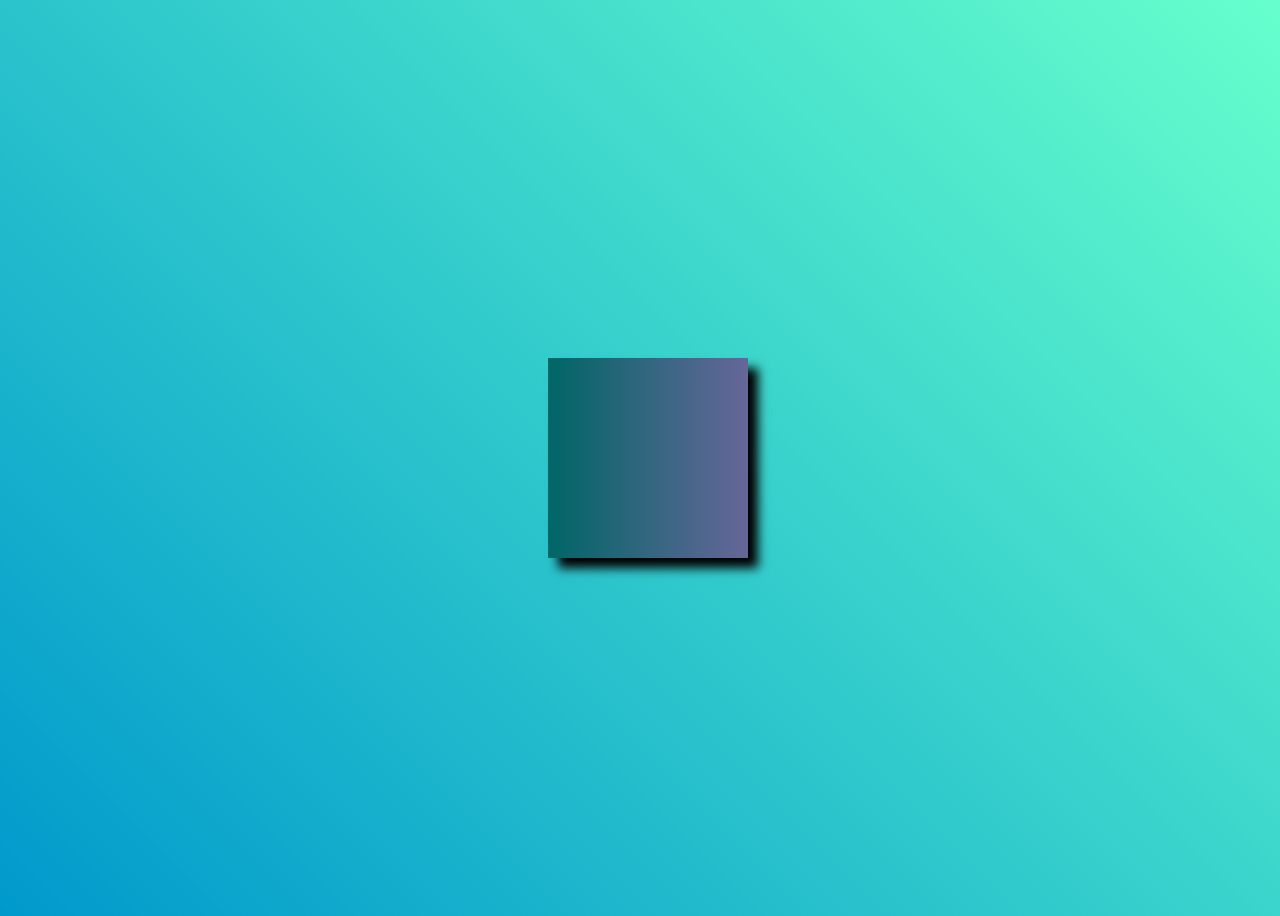
<file: box-tilt-hover/index.html>
<!DOCTYPE html>
<html lang="en">
<head>
    <meta charset="UTF-8">
    <meta name="viewport" content="width=device-width, initial-scale=1.0">
    <title>Box-tilt-hover</title>
    <link href="style.css" rel="stylesheet">
</head>
<body>
    <div id="box"></div>
    <script src="index.js"></script>
</body>
</html>
</file>
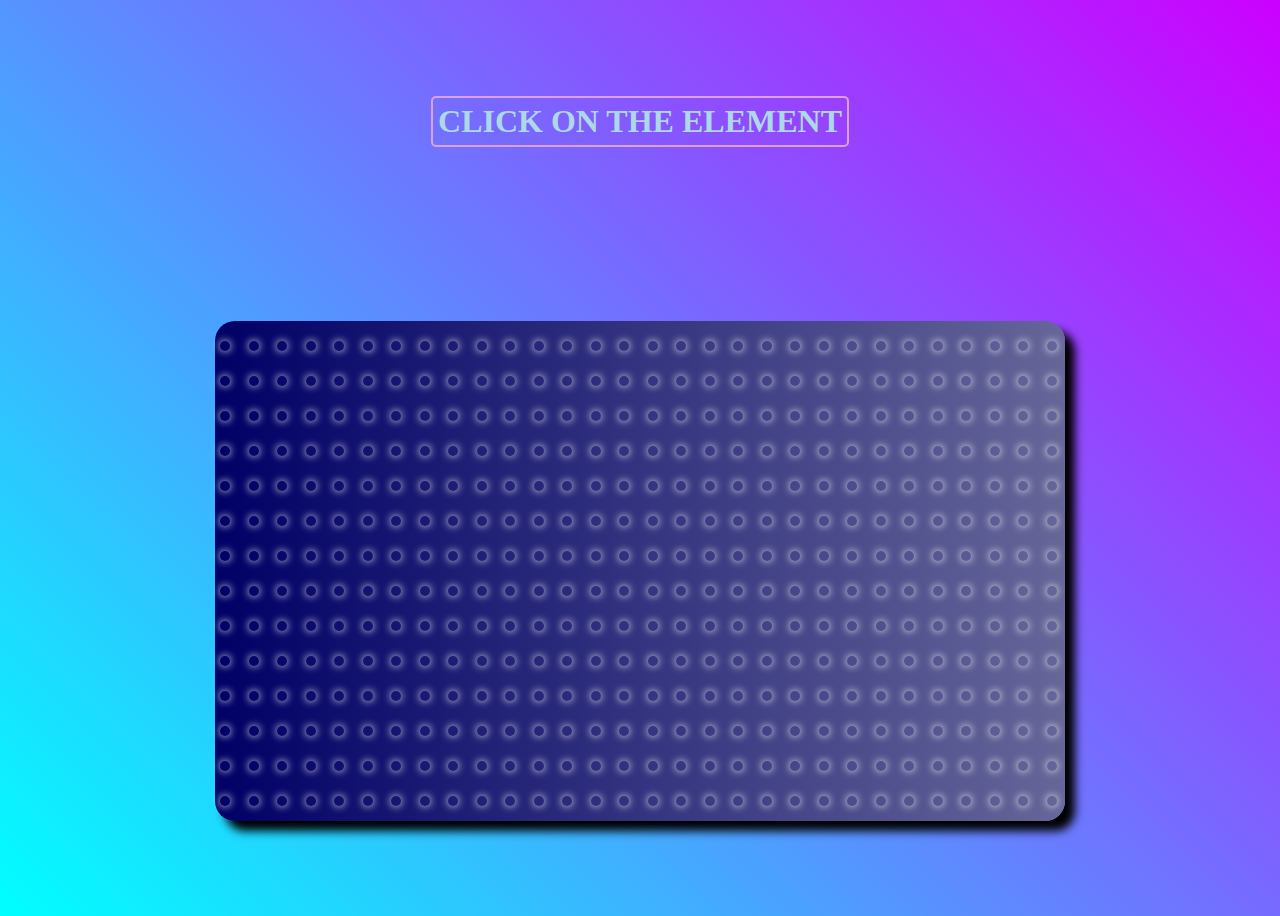
<file: click-wave/index.html>
<!DOCTYPE html>
<html lang="en">
<head>
    <meta charset="UTF-8">
    <meta name="viewport" content="width=device-width, initial-scale=1.0">
    <title>Click-wave</title>
    <link href="style.css" rel="stylesheet">
</head>
<body>
    <h1>CLICK ON THE ELEMENT</h1>
    <div class="container" id="box"></div>
    <script src="index.js"></script>
</body>
</html>
</file>
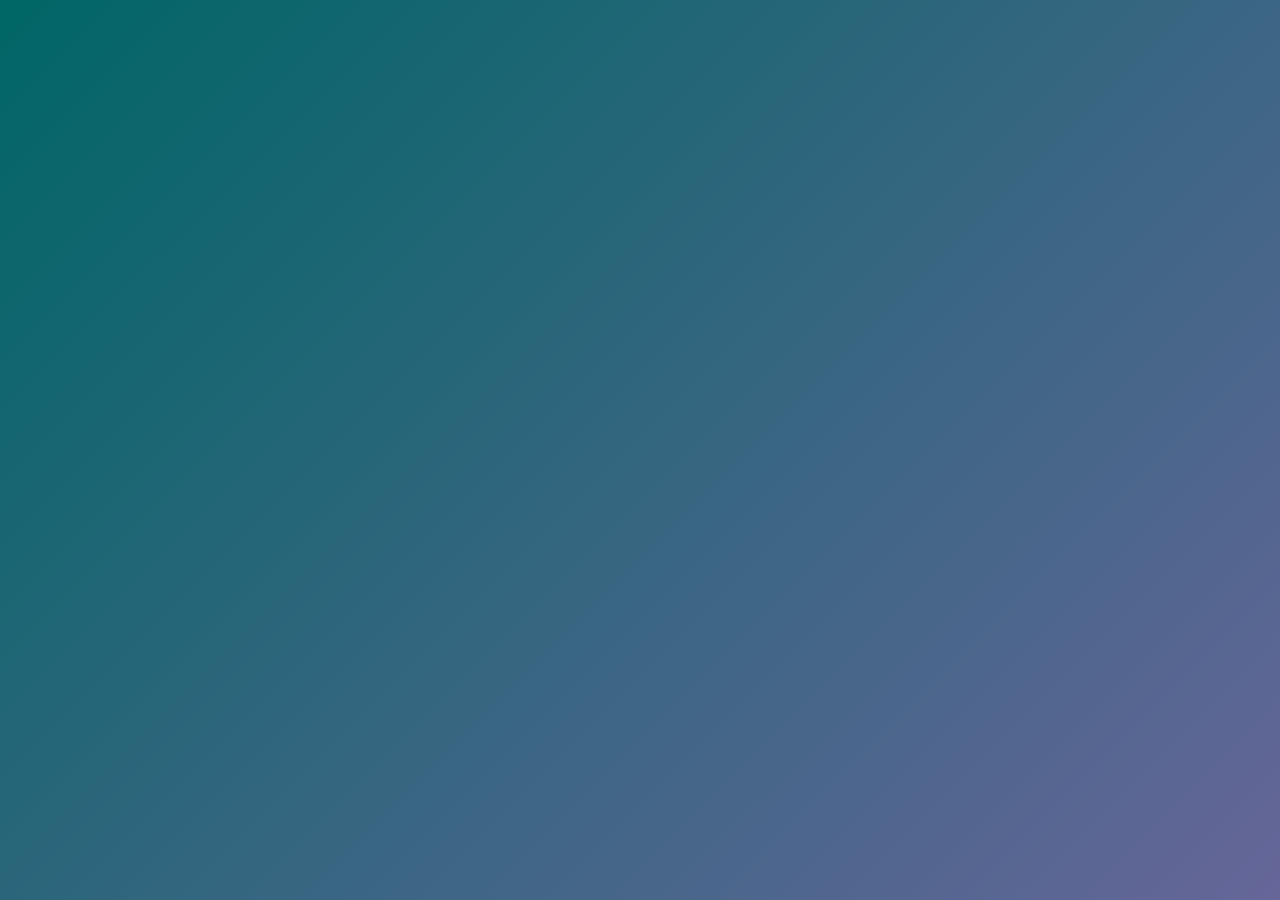
<file: cursor-hover-animation/index.html>
<!DOCTYPE html>
<html lang="en">
<head>
    <meta charset="UTF-8">
    <meta name="viewport" content="width=device-width, initial-scale=1.0">
    <title>hover-animation</title>
    <link href="style.css" rel="stylesheet">
</head>
<body>
    <div id="hehe"></div>
    <script src="index.js"></script>
</body>
</html>
</file>
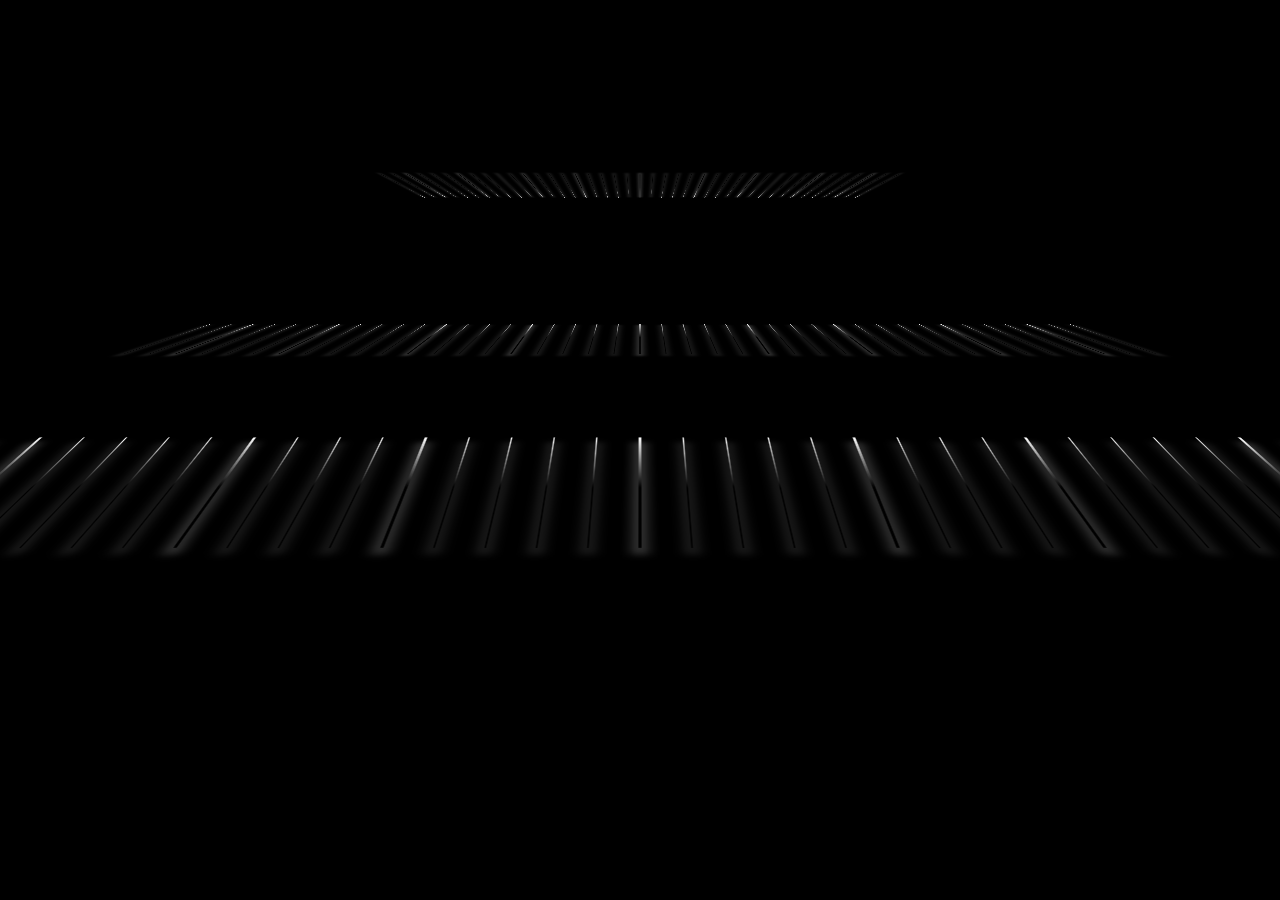
<file: wave-bars/index.html>
<!DOCTYPE html>
<html lang="en">
<head>
    <meta charset="UTF-8">
    <meta name="viewport" content="width=device-width, initial-scale=1.0">
    <title>Wave-bars</title>
    <link href="style.css" rel="stylesheet">
</head>
<body>
    <div style="--j:0.5;">
        <span style="--i:0.0s;--j:20px "></span>
        <span style="--i:0.1s;--j:40px"></span>
        <span style="--i:0.2s;--j:60px"></span>
        <span style="--i:0.3s;"></span>
        <span style="--i:0.4s;"></span>
        <span style="--i:0.5s;"></span>
        <span style="--i:0.6s;"></span>
        <span style="--i:0.7s;"></span>
        <span style="--i:0.8s;"></span>
        <span style="--i:0.9s;"></span>
        <span style="--i:1.0s;"></span>
        <span style="--i:1.1s;"></span>
        <span style="--i:1.2s;"></span>
        <span style="--i:1.3s;"></span>
        <span style="--i:1.4s;"></span>
        <span style="--i:1.5s;"></span>
        <span style="--i:1.6s;"></span>
        <span style="--i:1.7s;"></span>
        <span style="--i:1.8s;"></span>
        <span style="--i:1.9s;"></span>
        <span style="--i:2.0s;"></span>
        <span style="--i:2.1s;"></span>
        <span style="--i:2.2s;"></span>
        <span style="--i:2.3s;"></span>
        <span style="--i:2.4s;"></span>
        <span style="--i:2.5s;"></span>
        <span style="--i:2.6s;"></span>
        <span style="--i:2.7s;"></span>
        <span style="--i:2.8s;"></span>
        <span style="--i:2.9s;"></span>
        <span style="--i:3.0s;"></span>
        <span style="--i:3.1s;"></span>
        <span style="--i:3.2s;"></span>
        <span style="--i:3.3s;"></span>
        <span style="--i:3.4s;"></span>
        <span style="--i:3.5s;"></span>
        <span style="--i:3.6s;"></span>
        <span style="--i:3.7s;"></span>
        <span style="--i:3.8s;"></span>
        <span style="--i:3.9s;"></span>
        <span style="--i:4.0s;"></span>
      </div>
      <div style="--j:1;">
        <span style="--i:0.0s;--j:20px "></span>
        <span style="--i:0.1s;--j:40px"></span>
        <span style="--i:0.2s;--j:60px"></span>
        <span style="--i:0.3s;"></span>
        <span style="--i:0.4s;"></span>
        <span style="--i:0.5s;"></span>
        <span style="--i:0.6s;"></span>
        <span style="--i:0.7s;"></span>
        <span style="--i:0.8s;"></span>
        <span style="--i:0.9s;"></span>
        <span style="--i:1.0s;"></span>
        <span style="--i:1.1s;"></span>
        <span style="--i:1.2s;"></span>
        <span style="--i:1.3s;"></span>
        <span style="--i:1.4s;"></span>
        <span style="--i:1.5s;"></span>
        <span style="--i:1.6s;"></span>
        <span style="--i:1.7s;"></span>
        <span style="--i:1.8s;"></span>
        <span style="--i:1.9s;"></span>
        <span style="--i:2.0s;"></span>
        <span style="--i:2.1s;"></span>
        <span style="--i:2.2s;"></span>
        <span style="--i:2.3s;"></span>
        <span style="--i:2.4s;"></span>
        <span style="--i:2.5s;"></span>
        <span style="--i:2.6s;"></span>
        <span style="--i:2.7s;"></span>
        <span style="--i:2.8s;"></span>
        <span style="--i:2.9s;"></span>
        <span style="--i:3.0s;"></span>
        <span style="--i:3.1s;"></span>
        <span style="--i:3.2s;"></span>
        <span style="--i:3.3s;"></span>
        <span style="--i:3.4s;"></span>
        <span style="--i:3.5s;"></span>
        <span style="--i:3.6s;"></span>
        <span style="--i:3.7s;"></span>
        <span style="--i:3.8s;"></span>
        <span style="--i:3.9s;"></span>
        <span style="--i:4.0s;"></span>
      </div>
      <div style="--j:2;">
        <span style="--i:0.0s;--j:20px "></span>
        <span style="--i:0.1s;--j:40px"></span>
        <span style="--i:0.2s;--j:60px"></span>
        <span style="--i:0.3s;"></span>
        <span style="--i:0.4s;"></span>
        <span style="--i:0.5s;"></span>
        <span style="--i:0.6s;"></span>
        <span style="--i:0.7s;"></span>
        <span style="--i:0.8s;"></span>
        <span style="--i:0.9s;"></span>
        <span style="--i:1.0s;"></span>
        <span style="--i:1.1s;"></span>
        <span style="--i:1.2s;"></span>
        <span style="--i:1.3s;"></span>
        <span style="--i:1.4s;"></span>
        <span style="--i:1.5s;"></span>
        <span style="--i:1.6s;"></span>
        <span style="--i:1.7s;"></span>
        <span style="--i:1.8s;"></span>
        <span style="--i:1.9s;"></span>
        <span style="--i:2.0s;"></span>
        <span style="--i:2.1s;"></span>
        <span style="--i:2.2s;"></span>
        <span style="--i:2.3s;"></span>
        <span style="--i:2.4s;"></span>
        <span style="--i:2.5s;"></span>
        <span style="--i:2.6s;"></span>
        <span style="--i:2.7s;"></span>
        <span style="--i:2.8s;"></span>
        <span style="--i:2.9s;"></span>
        <span style="--i:3.0s;"></span>
        <span style="--i:3.1s;"></span>
        <span style="--i:3.2s;"></span>
        <span style="--i:3.3s;"></span>
        <span style="--i:3.4s;"></span>
        <span style="--i:3.5s;"></span>
        <span style="--i:3.6s;"></span>
        <span style="--i:3.7s;"></span>
        <span style="--i:3.8s;"></span>
        <span style="--i:3.9s;"></span>
        <span style="--i:4.0s;"></span>
      </div>
</body>
</html>
</file>
<file: box-tilt-hover/style.css>
body{
    position: relative;
    width: 100vw;
    height: 100vh;
    display: flex;
    justify-content:center;
    align-items: center;
    transform-style: preserve-3d;
    perspective: 40vh;
    background-image:linear-gradient(45deg,#0099cc,#66ffcc)
}
#box{
    width:200px;
    height:200px;
    background-image:linear-gradient(90deg,#006666,#666699);
    text-align: center;
    font-size: 100px;
    position: absolute;
    box-shadow: 10px 10px 10px black;
    rotate:1 1 0 0deg;
    transform: rotateX(0deg) rotateY(0deg);
}
</file>
<file: click-wave/style.css>
body{
    background-image:linear-gradient(45deg,#00ffff,#cc00ff);
    height:100vh;
    display:grid;
    place-items:center;
}
h1{
margin-block:1px;
border:2px solid plum;
padding:5px;
border-radius:5px;
color:lightblue;
}
.container{
background-image:linear-gradient(90deg,#000066,#666699);
width:850px;
height:500px;
display:grid;
grid-template-columns:repeat(30,1fr);
grid-template-rows:repeat(20,1fr);
gap:5px;
border-radius:20px;
box-shadow:10px 10px 10px black;
}
.dot{
box-shadow:0px 0px 8px white;
width:10px;
height:10px;
border-radius:5px;
margin-top:20px;
margin-inline:5px;
transition:0.2s;
}
@keyframes jump{
0%{
    transform:translateY(0px);
    background:none;
}25%{
    background:white;
}50%{
    transform:translateY(-15px);
    background:#66ffff;
    box-shadow:1px 1px 5px black;
}75%{
    background:white;
}100%{
    transform:translateY(0px);
    background:none;
}
}
</file>
<file: cursor-hover-animation/style.css>
#hehe{
    width:100vw;
    height:100vh;
    position: absolute;
    top:0;
  background-image:linear-gradient(-45deg,#666699,#006666);
    left:0;
}
</file>
<file: wave-bars/style.css>
body{
    text-align:center;
    margin:0;
    width:100vw;
    height:100vh;
    transform-style:preserve-3d;
    perspective:1000px;
    background:black;
    scale:0.75;
    animation:6s linear 0s infinite alternate ro;
  }
  @keyframes ro{
    0%{
      transfrom:rotateX(180deg) rotateY(0deg) rotateZ(180deg);
       scale:0.75;
    }50%{
       scale:0.25;
    }
    100%{
      transform:rotateX(0deg) rotateY(360deg) rotateZ(0deg);
       scale:0.75;
    }
  }
  h1{
    color:white;
  }
  div{
    scale:var(--j);
    display:flex;
    transform-style:preserve-3d;
    perspective:1000px;
    transform:rotateX(70deg);
  }
  span{
    width:25px;
    height:200px;
    border-radius:15px;
    background:black;
    margin-inline:15px;
    transform:translateZ(0px);
    animation:upndown 1s ease-in-out infinite alternate;
    animation-delay: var(--i);
    background-image:linear-gradient(0deg,black,black,white);
    box-shadow:0px 10px 10px white;
  }
  @keyframes upndown{
    0%{
      transform:translateZ(-50px);
      opacity:0.4;
    }100%{
      transform:translateZ(50px);
      opacity:1;
    }
  }
</file>
